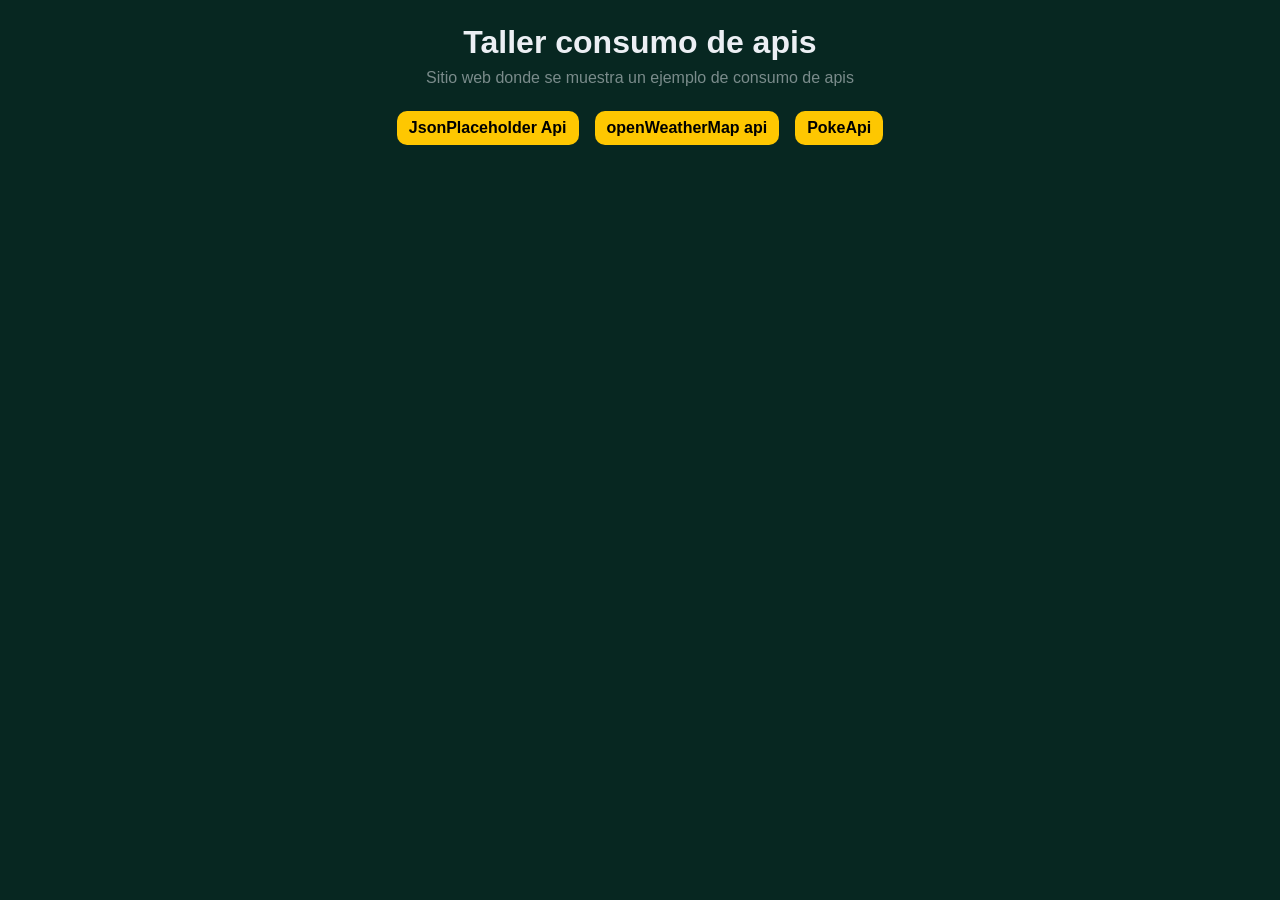
<file: index.html>
<!DOCTYPE html>
<html lang="es">
  <head>
    <meta charset="UTF-8" />
    <meta name="viewport" content="width=device-width, initial-scale=1.0" />
    <title>Consumo de apis</title>
    <link rel="stylesheet" href="./styles/index.css">
  </head>
  <body>
    <main class="container">
      <h1 class="title">Taller consumo de apis</h1>
      <p class="description">
        Sitio web donde se muestra un ejemplo de consumo de apis
      </p>

      <div class="container-content">
        <a href="./pages/imagenesApi.html" class="btn">JsonPlaceholder Api</a>
        <a href="./pages/clima.html" class="btn">openWeatherMap api</a>
        <a href="./pages/pokemon.html" class="btn">PokeApi</a>
      </div>
    </main>
  </body>
</html>
</file>
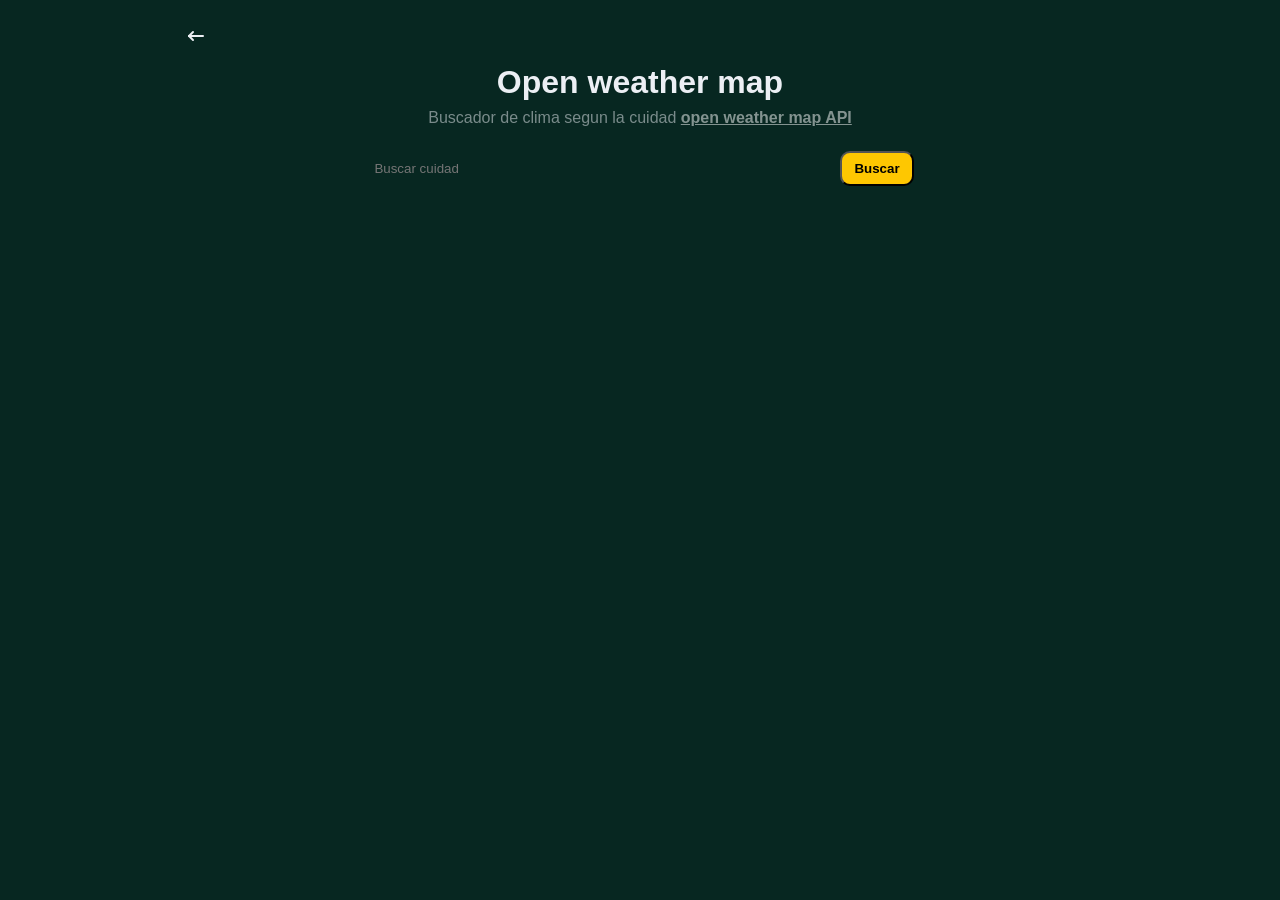
<file: pages/clima.html>
<!DOCTYPE html>
<html lang="en">
  <head>
    <meta charset="UTF-8" />
    <meta name="viewport" content="width=device-width, initial-scale=1.0" />
    <title>Consumo de apis</title>
    <link rel="stylesheet" href="../styles/index.css" />
    <link rel="stylesheet" href="../styles/clima.css">
  </head>
  <body class="container">
    <a href="/consumo-de-apis/index.html" class="btn-back">
      <svg  xmlns="http://www.w3.org/2000/svg"  width="24"  height="24"  viewBox="0 0 24 24"  fill="none"  stroke="currentColor"  stroke-width="2"  stroke-linecap="round"  stroke-linejoin="round"  class="icon icon-tabler icons-tabler-outline icon-tabler-arrow-narrow-left"><path stroke="none" d="M0 0h24v24H0z" fill="none"/><path d="M5 12l14 0" /><path d="M5 12l4 4" /><path d="M5 12l4 -4" /></svg>
    </a>
    <section class="">
      <div class="">
        <h1 class="title">Open weather map</h1>
        <p class="description">
          Buscador de clima segun la cuidad
          <a href="https://openweathermap.org/" target="_blank">open weather map API</a>
        </p>
      </div>
      <div class="Clima-ciudades container-content">
        <div class="container-input">
          <input
            type="text"
            class=""
            id="buscarCiudad"
            placeholder="Buscar cuidad"
          />
          <button class="btn btn-buscar">Buscar</button>
        </div>
        <!-- el card del clima va aqui -->
      </div>
    </section>
    <script src="../js/clima.js"></script>
  </body>
</html>
</file>
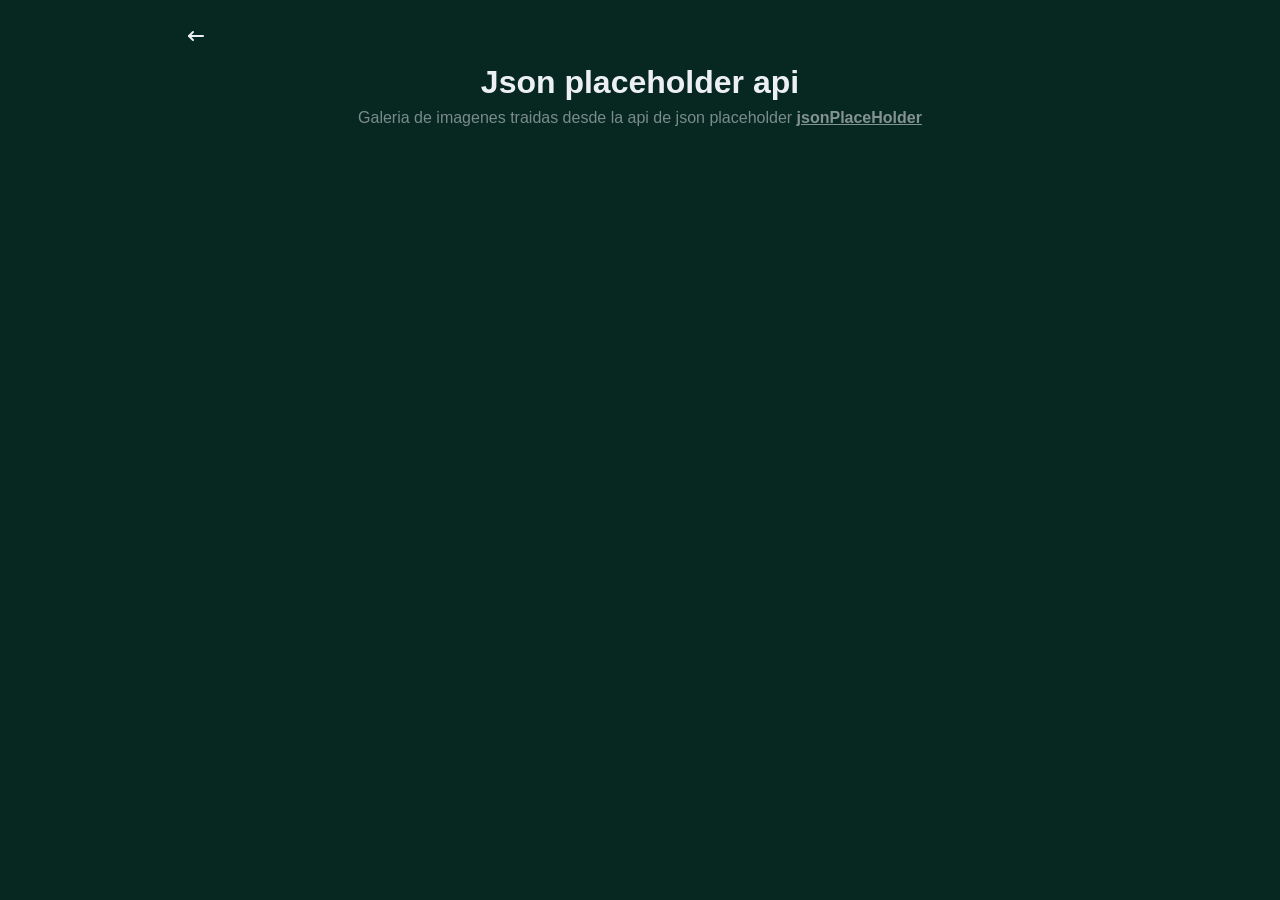
<file: pages/imagenesApi.html>
<!DOCTYPE html>
<html lang="en">
  <head>
    <meta charset="UTF-8" />
    <meta name="viewport" content="width=device-width, initial-scale=1.0" />
    <title>JsonPlaceholderApi</title>
    <link rel="stylesheet" href="../styles/index.css" />
    <link rel="stylesheet" href="../styles/jsonPlaceHolder.css" />
  </head>
  <body class="container">
    <a href="/consumo-de-apis/index.html" class="btn-back" >
      <svg
        xmlns="http://www.w3.org/2000/svg"
        width="24"
        height="24"
        viewBox="0 0 24 24"
        fill="none"
        stroke="currentColor"
        stroke-width="2"
        stroke-linecap="round"
        stroke-linejoin="round"
        class="icon icon-tabler icons-tabler-outline icon-tabler-arrow-narrow-left"
      >
        <path stroke="none" d="M0 0h24v24H0z" fill="none" />
        <path d="M5 12l14 0" />
        <path d="M5 12l4 4" />
        <path d="M5 12l4 -4" />
      </svg>
    </a>
    <section class="">
      <div>
        <h1 class="title">Json placeholder api</h1>
        <p class="description">
          Galeria de imagenes traidas desde la api de json placeholder
          <a href="https://jsonplaceholder.typicode.com/" target="_blank">jsonPlaceHolder</a>
        </p>
      </div>
      <div>
        <div id="galeria-imagenes">
          <!-- imagens van aqui -->
        </div>
      </div>
    </section>
    <script src="../js/jsonPlaceHolder.js"></script>
  </body>
</html>
</file>
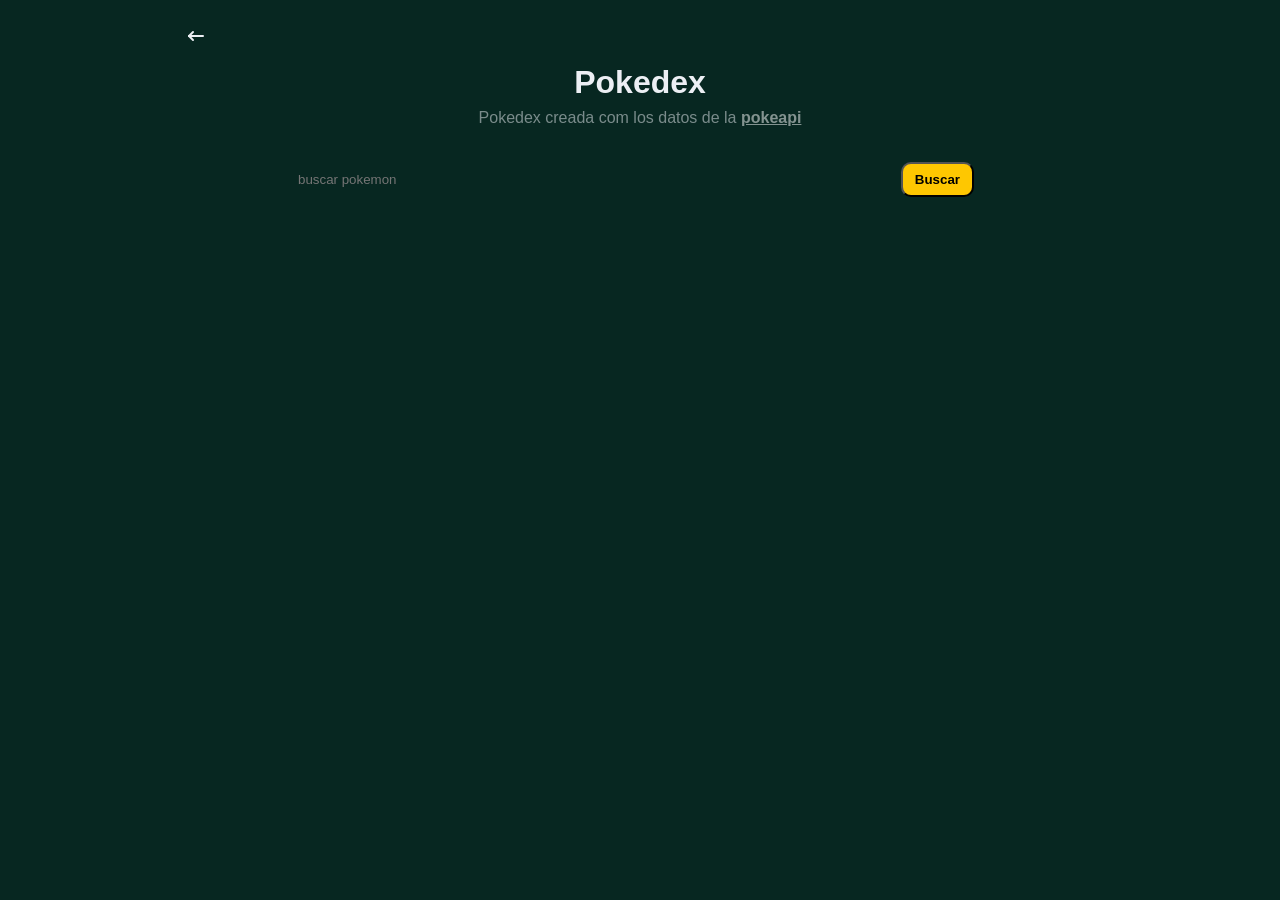
<file: pages/pokemon.html>
<!DOCTYPE html>
<html lang="en">
  <head>
    <meta charset="UTF-8" />
    <meta name="viewport" content="width=device-width, initial-scale=1.0" />
    <title>Consumo de apis</title>
    <link rel="stylesheet" href="../styles/index.css" />
    <link rel="stylesheet" href="../styles/pokedex.css" />
  </head>
  <body class="container">
    <a href="/consumo-de-apis/index.html" class="btn-back">
      <svg
        xmlns="http://www.w3.org/2000/svg"
        width="24"
        height="24"
        viewBox="0 0 24 24"
        fill="none"
        stroke="currentColor"
        stroke-width="2"
        stroke-linecap="round"
        stroke-linejoin="round"
        class="icon icon-tabler icons-tabler-outline icon-tabler-arrow-narrow-left"
      >
        <path stroke="none" d="M0 0h24v24H0z" fill="none" />
        <path d="M5 12l14 0" />
        <path d="M5 12l4 4" />
        <path d="M5 12l4 -4" />
      </svg>
    </a>
    <section class="">
      <div>
        <h1 class="title">Pokedex
        
        </h1>
        <p class="description">
          Pokedex creada com los datos de la
          <a href="https://pokeapi.co/" target="_blank">pokeapi</a>
        </p>
      </div>
      <div class=" container-content">
        <div class="container-input">
          <input
            type="text"
            class=""
            id="buscarPokemon"
            placeholder="buscar pokemon"
          />
          <button class="btn btn-buscar-pokemon">Buscar</button>
        </div>
        <div class="listaPokemon">
          <!-- pokemon aca -->
        </div>
      </div>
    </section>

    <script src="../js/pokemon.js"></script>
  </body>
</html>
</file>
<file: styles/index.css>
:root{
    --bg_color: rgba(7,39,33,255);
    --bg_card_color: rgba(5,26,22,255);
    --text_color: rgba(236,239,244,255);
    --btn_color: rgba(254,199,1,255);
    --btn_hover_color: rgba(254,199,50,255);
}

*{
    box-sizing: border-box;
    padding: 0;
    margin: 0;
    font-family:'Segoe UI', Tahoma, Geneva, Verdana, sans-serif;
}

body{
    background-color: var(--bg_color);
    color: var(--text_color);
}

.container{
    width: 100%;
    padding: 24px;
    height: 100vh;
}

.container .title{
    font-weight: bold;
    text-align: center;
    margin-bottom: 8px;
    font-size: 24px;
}

.container .description{
    margin-bottom: 24px;
    text-align: center;
    opacity: 0.5;
}

.container-content{
    display: flex;
    flex-wrap: wrap;
    justify-content: center;
    align-items: center;
    flex-direction: column;
    gap: 16px;
}

.container .container-content .btn{
    text-decoration: none;
    padding: 8px 12px;
    color: black;
    font-weight: 700;
    background-color: var(--btn_color);
    border-radius: 10px;
    cursor: pointer;
}

.container .container-content .btn:hover{
    background-color: var(--btn_hover_color);
}

.btn-back{
    text-decoration: none;
    display: inline-block;
    color: var(--text_color);
    font-weight: 500;
    border-radius: 10px;
    margin-bottom: 12px;
    display: inline-block;
    transition: all ease 0.2s;
}

.btn-back:hover{
    color: var(--btn_hover_color);
    transform: translate(-5px, 0);
}

.container-content input{
    padding: 8px;
    border: none;
    background-color: var(--bg_color);
    color: var(--text_color);
}

.container-content input:focus{
    outline: none;
    border-bottom: 2px solid var(--btn_color);
}

.container-content input:active{
    border-bottom: 2px solid var(--btn_color);
}

.container .description a{
    color: rgb(255, 255, 255);
    font-weight: 700;
}

@media (min-width: 768px) {

    .container{
        width: 75%;
        margin: auto;
    }

    .container-content{
        flex-direction: row;
    }
    .container .title{
        font-size: 32px;
    }
}
</file>
<file: styles/clima.css>
.Clima-ciudades div {
  display: flex;
  flex-direction: column;
  gap: 12px;
  width: 100%;
}

.Clima-ciudades .card {
  margin: 12px 0 32px 0;
  width: 100%;
}

.Clima-ciudades .card div:first-child{
    display: flex;
     flex-direction: row;
     align-items: center;
     justify-content: center;
}

.Clima-ciudades .card div .description-cli {
    font-size: 18px;
    opacity: 0.7;
}

.Clima-ciudades .card .card-body {
  display: flex;
  align-items: start;
  gap: 18px;
  flex-direction: column;
}

.Clima-ciudades .card .card-body div {
  display: flex;
  flex-direction: row;
  justify-content: space-between;
  align-items: center;
  border-bottom: 1px solid rgba(114, 114, 114, 0.541);
  padding: 0 4px 8px 0;
}

.Clima-ciudades .card .card-body div:last-child {
  border: none;
}

.Clima-ciudades .card .card-body div p:first-child {
  font-weight: bold;
}

.Clima-ciudades .card > p {
  font-size: 1.125rem;
  font-weight: 700;
  text-align: center;
  text-transform: capitalize;
  opacity: 0.6;
}

@media (min-width: 600px) {
  .Clima-ciudades .container-input {
    flex-direction: row;
    justify-content: space-between;
    width: 60%;
    margin: auto;
  }

  .Clima-ciudades input {
    width: 100%;
  }

  .Clima-ciudades .card {
    width: 80%;
  }
}
</file>
<file: styles/jsonPlaceHolder.css>
#galeria-imagenes{
    display: grid;
    grid-template-columns: repeat(auto-fill, minmax(150px, 1fr));
    gap: 16px;
    justify-items: center;
    padding: 16px;
}

#galeria-imagenes img{
    width: 100%;
    height: auto;
    object-fit: cover;
    border-radius: 8px;
}



@media (min-width: 768px) {
    #galeria-imagenes{
        grid-template-columns: repeat(auto-fill, minmax(200px, 1fr));
        gap: 24px;
    }
}
</file>
<file: styles/pokedex.css>
.container-content .container-input {
  display: flex;
  flex-direction: column;
  gap: 12px;
  width: 100%;
}

.listaPokemon {
  margin: 12px 0 24px 0;
  max-width: 350px;
  height: auto;
}

.listaPokemon .card {
  box-shadow: 0px 0px 10px 5px rgba(0, 0, 0, 0.5);
  border-radius: 12px;
  background-color: var(--bg_card_color);
  padding: 12px 16px;
}

.listaPokemon .card .card-body {
  display: flex;
  flex-direction: column;
  gap: 5px;
}

.listaPokemon .card .card-body h5 {
  font-size: 24px;
  text-align: center;
  text-transform: capitalize;
}

.listaPokemon .card .card-body p {
  margin-top: 8px;
}

.listaPokemon .card .card-body span {
  padding: 5px 8px;
  border-radius: 8px;
  font-weight: 600;
  /* opacity: 0.6; */
  margin: 12px 0;
}

.listaPokemon .card .card-body div {
  display: flex;
  justify-content: center;
  align-items: center;
  gap: 8px;
}

.listaPokemon .card .card-body h5 + p {
  text-align: center;
  opacity: 0.7;
  margin: 0;
}

.listaPokemon .card picture {
  width: 100%;
  height: auto;
  text-align: center;
  margin-top: 12px;
  display: block;
}

.listaPokemon .card picture img {
  width: 100%;
  height: auto;
}

/* colores del pill segun su tipo de pokemon */

.listaPokemon .card .card-body .fire {
  background-color: #fd7d24;
}

.listaPokemon .card .card-body .grass {
  background-color: #9bcc50;
  color: black;
}

.listaPokemon .card .card-body .poison {
  background-color: #b97fc9;
}

.listaPokemon .card .card-body .water {
  background-color: #3498db;
}

.listaPokemon .card .card-body .bug {
  background-color: #729f3f;
}

.listaPokemon .card .card-body .electric {
  background-color: #a1860a;
  color: black;
}

.listaPokemon .card .card-body .flying {
  background: linear-gradient(180deg, #3dc7ef 50%, #bdb9b8 50%);
  background-color: #3dc7ef;
  color: black;
}

.listaPokemon .card .card-body .normal {
  background-color: #a4acaf;
  color: black;
}

.listaPokemon .card .card-body .ground {
  background: linear-gradient(180deg, #f7de3f 50%, #ab9842 50%);
  background-color: #f7de3f;
  color: #212121;
}

.listaPokemon .card .card-body .fairy {
  background-color: #ac5090;
  color: black;
}

.listaPokemon .card .card-body .fighting {
  background-color: #d56723;
}

.listaPokemon .card .card-body .psychic {
  background-color: #f366b9;
}

.listaPokemon .card .card-body .rock {
  background-color: #a38c21;
}

.listaPokemon .card .card-body .steel {
  background: linear-gradient(180deg, #9eb7b8 50%, #9eb7b8 50%);
  background-color: #9eb7b8;
  color: #212121;
}

.listaPokemon .card .card-body .ice {
  background-color: #51c4e7;
  color: black;
}

.listaPokemon .card .card-body .ghost {
  background-color: #7b62a3;
}

.listaPokemon .card .card-body .dragon {
  background: linear-gradient(180deg, #53a4cf 50%, #f16e57 50%);
  background-color: #53a4cf;
}

.listaPokemon .card .card-body .dark {
  background: linear-gradient(180deg, #707070 50%, #707070 50%);
  background-color: #707070;
  color: #fff;
}

@media (min-width: 600px) {
  .container-content .container-input {
    flex-direction: row;
    justify-content: space-between;
    width: 75%;
    margin: auto;
  }

  .container-content input{
    width: 100%;
  }
}

@media (min-width: 768px) {
    .listaPokemon{
        max-width: 650px;
        margin-top: 32px;
    }
    .listaPokemon .card .card-body {
        flex-direction: column;
        order: 2;
        width: 60%;
    }

    .listaPokemon .card{
        display: flex;
        flex-direction: row;
        gap: 20px;
    }

    .listaPokemon .card picture{
        order: 1;
        width: 40%;
    }


}
</file>
